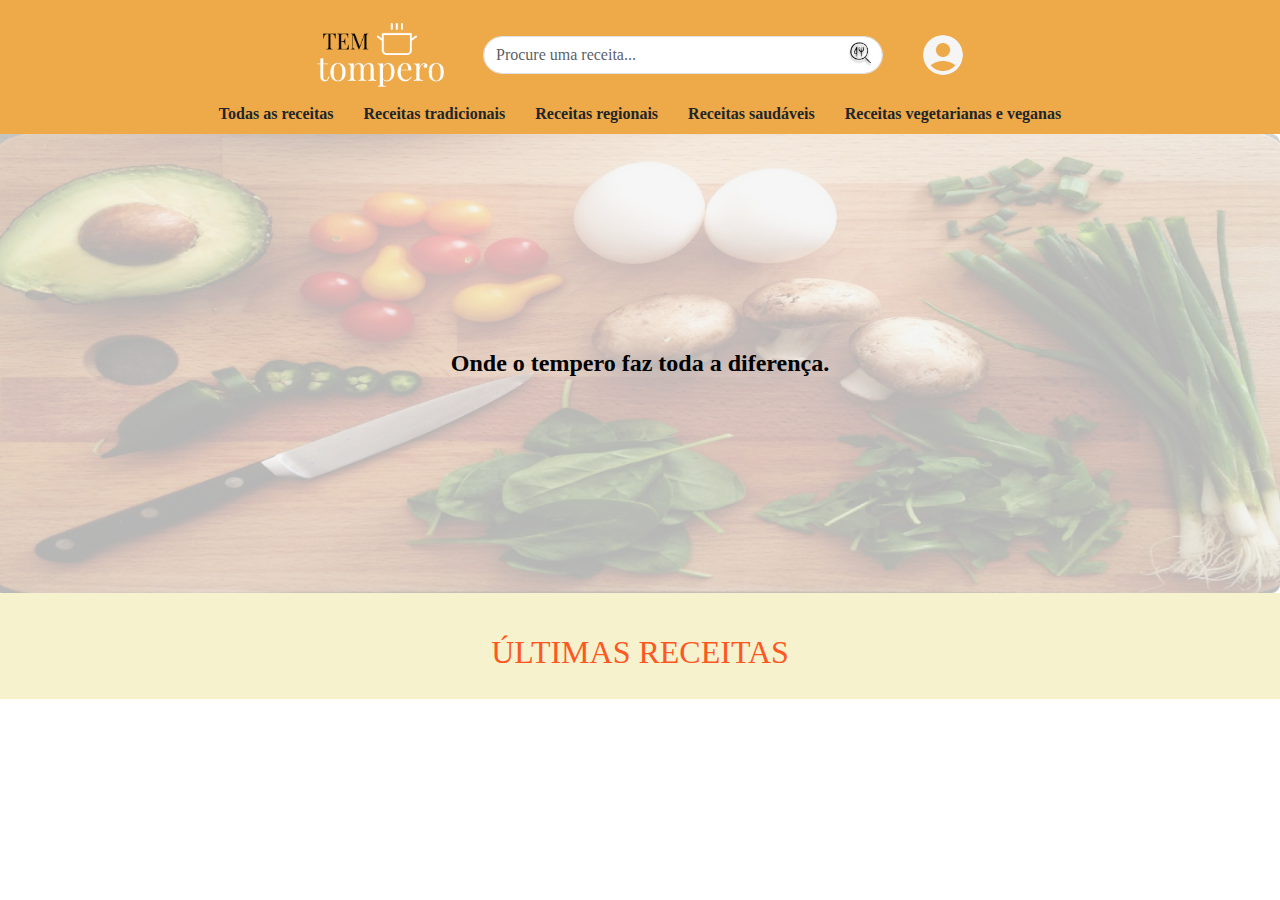
<file: temtompero/index.html>
<!DOCTYPE html>
<html lang="pt-br">
<head>
    <meta charset="UTF-8">
    <meta name="viewport" content="width=device-width, initial-scale=1.0">
    <title>Tem tompero</title>
    <link rel="stylesheet" href="style.css">
    <link href="https://cdn.jsdelivr.net/npm/bootstrap@5.3.3/dist/css/bootstrap.min.css" rel="stylesheet" integrity="sha384-QWTKZyjpPEjISv5WaRU9OFeRpok6YctnYmDr5pNlyT2bRjXh0JMhjY6hW+ALEwIH" crossorigin="anonymous">
</head>
<body>

    <div id="header-placeholder"></div>

    <main>
    <div class="row img-responsive">
        <div class="overlay-text">Onde o tempero faz toda a diferença.</div>
        <img src="images/banner.png" alt="Banner" class="responsive-img">
    </div>


    <div class="ultimasreceitas">

        <h2>ÚLTIMAS RECEITAS</h2>

    </div>


    </main>



    <script src="https://cdn.jsdelivr.net/npm/bootstrap@5.3.3/dist/js/bootstrap.bundle.min.js" integrity="sha384-YvpcrYf0tY3lHB60NNkmXc5s9fDVZLESaAA55NDzOxhy9GkcIdslK1eN7N6jIeHz" crossorigin="anonymous"></script>
    <script>
        document.addEventListener("DOMContentLoaded", function() {
            const overlayText = document.querySelector('.overlay-text');
            overlayText.style.opacity = 1;
        });
    </script>
    <script>
        
        function loadHTML(url, elementId) {
            fetch(url)
                .then(response => {
                    if (!response.ok) {
                        throw new Error('Erro ao carregar o arquivo HTML');
                    }
                    return response.text();
                })
                .then(data => {
                    document.getElementById(elementId).innerHTML = data;
                })
                .catch(error => {
                    console.error('Erro:', error);
                });
        }

        
        window.onload = () => loadHTML('header.html', 'header-placeholder');
    </script>
</body>
</html>
</file>
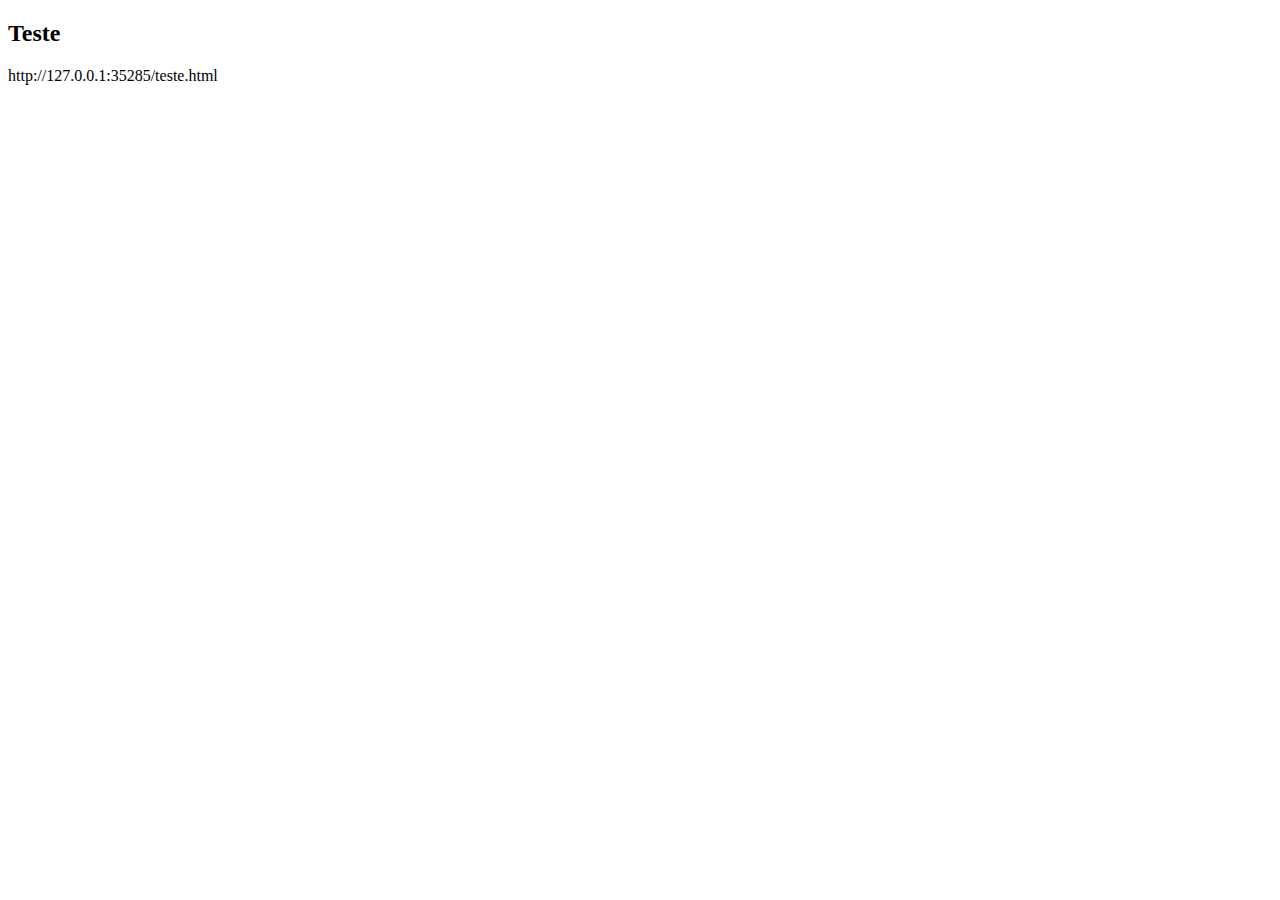
<file: teste.html>
<!DOCTYPE html>
<html lang="en">
<head>
    <meta charset="UTF-8">
    <meta name="viewport" content="width=device-width, initial-scale=1.0">
    <title>Teste</title>
</head>
<body>
    <h2>Teste</h2>
</body>
<script>
    // var nome = window.prompt('Qual é seu nome?')
    // window.alert('Olá, ' + nome +'!')
    window.document.write(window.document.URL)
</script>
</html>
</file>
<file: temtompero/style.css>
body, html {

    font-family: Roboto;
}

.navbar {
    background-color: #EEA948;
    display: flex;
    flex-direction: column;
    align-items: center;
}

.logo {
    width: 150px;
    height: auto;
}

.container-fluid {
    width: 100%;
    padding: 10px;
}

.nav-list {
    display: flex;
    justify-content: center;
    list-style-type: none;
    padding: 0;
    margin: 0;
    width: 100%;
}

.nav-list li {
    margin: 0 15px;
}

.nav-list li a {
    text-decoration: none;
    color: inherit;
    font-weight: 600;
}

.position-relative {
    position: relative;
}

.form-control{
    width: 400px;
    border-radius: 50em;
}

.position-absolute {
    position: absolute;
    right: 10px;
    top: 50%;
    transform: translateY(-50%);
    width: 25px;
    height: 25px;
}

.perfil {
    width: 40px;
    height: 40px;
    border-radius: 50%;
    margin-left: 40px;
}



.overlay-text {
    position: absolute;
    top: 50%;
    left: 50%;
    transform: translate(-50%, -50%);
    color: black;
    font-size: 24px;
    font-weight: bold;
    text-align: center;
    opacity: 0;
    transition: opacity 2s ease-in-out;
    z-index: 1;
    pointer-events: none;
}

.img-responsive {
    position: relative;
}

.ultimasreceitas {
    background-color: #F6F2CD;
    padding: 20px;
    text-align: center; 
}

.ultimasreceitas h2 {
    color: #FF5722;
    margin-top: 20px; 
}
</file>
